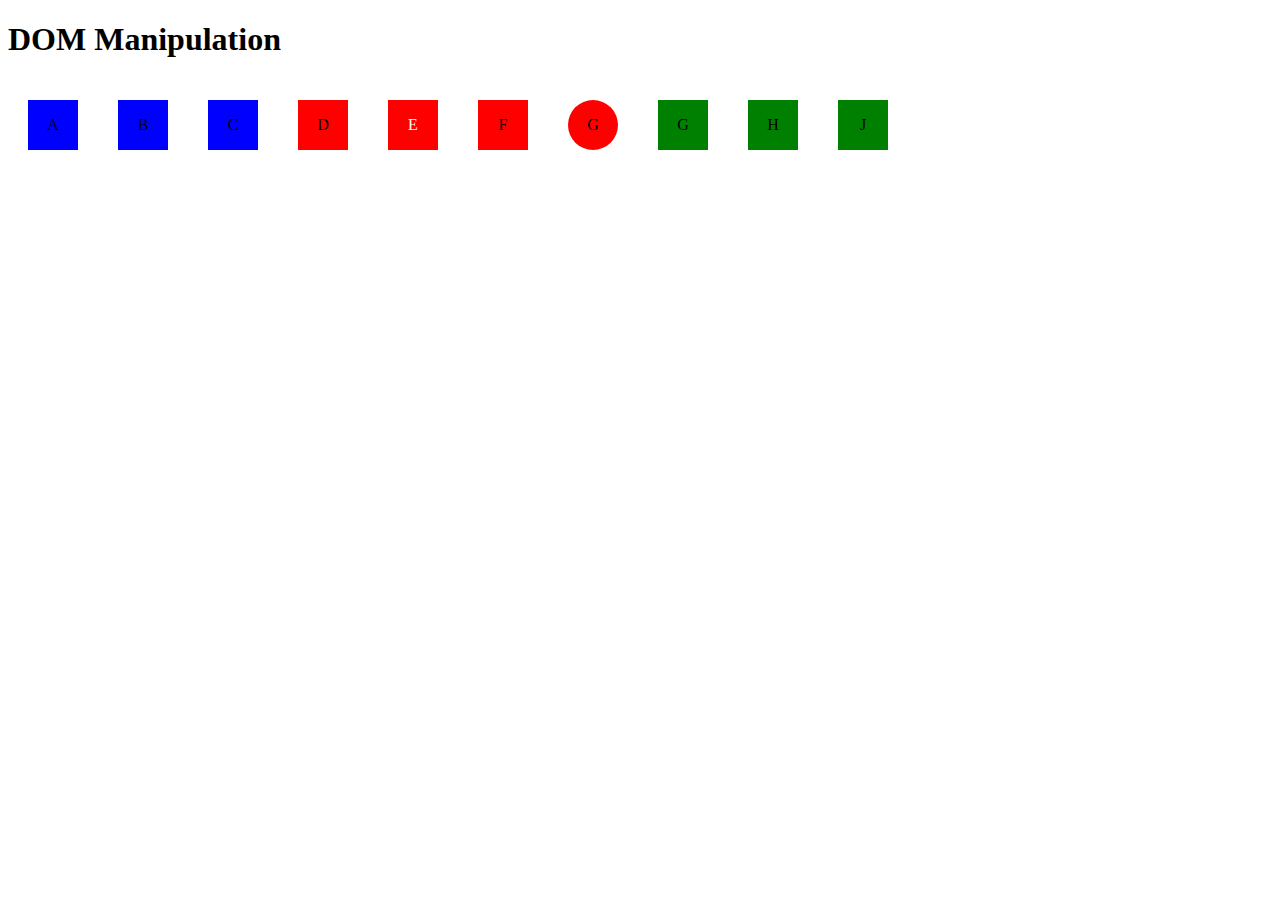
<file: DOM-Manipulation/index.html>
<!DOCTYPE html>
<html lang="en">
<head>
    <meta charset="UTF-8">
    <meta name="viewport" content="width=device-width, initial-scale=1.0">
    <title>Document</title>
    <link rel="stylesheet" href="style.css">
</head>
<body>
    <h1 class="heading">DOM Manipulation</h1>

    <div class="container">
        <div id="col1" class="col">
            <div id="a" class="box blue">A</div>
            <div class="box blue">B</div>
            <div id="c" class="box blue">C</div>
        </div>
    
        <div id="col2" class="col">
            <div class="box red">D</div>
            <div id="e" class="box red">E</div>
            <div class="box red">F</div>
            <div class="circle red">G</div>
        </div>
    
        <div id="col3" class="col">
            <div class="box green">G</div>
            <div id="h" class="box green">H</div>
            <div id="j" class="box green">J</div>
        </div>
    </div>

    <!-- <script src="code.js"></script> -->
    <script src="events.js"></script>
</body>
</html>
</file>
<file: DOM-Manipulation/style.css>
.container {
    display: flex;
}

.col {
    display: flex;
    flex-wrap: wrap;
}

.box {
    margin: 20px;
    display: flex;
    align-items: center;
    justify-content: center;
    width: 50px;
    height: 50px;
}

.blue {
    background-color: blue;
}

.red {
    background-color: red;
}

.green {
    background-color: green;
}

.textWhite {
    color: white;
}

.circle {
    margin: 20px;
    display: flex;
    align-items: center;
    justify-content: center;
    width: 50px;
    height: 50px;
    border-radius: 50%;
}

#e {
    color: white;
}
</file>
